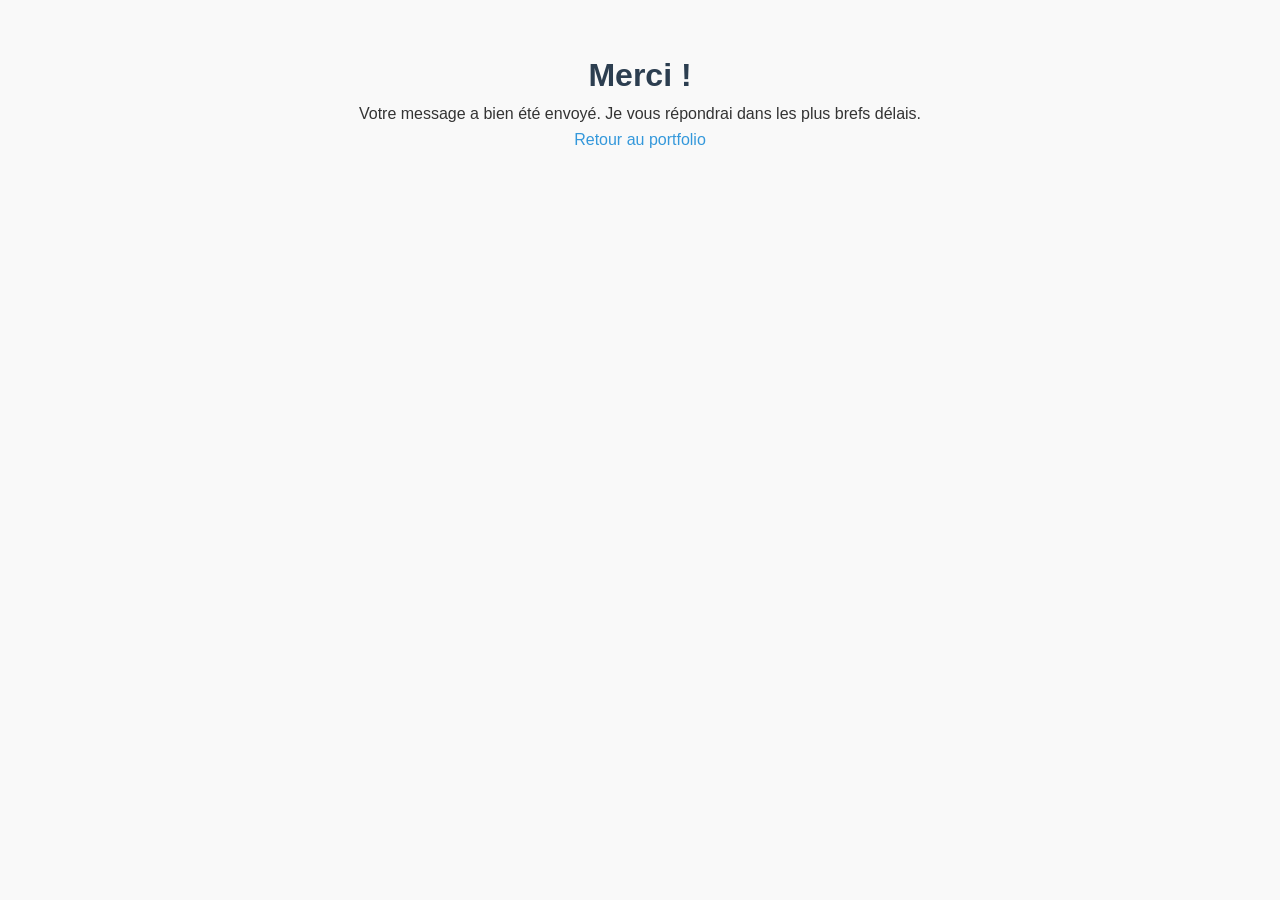
<file: merci.html>
<!DOCTYPE html>
<html lang="fr">
<head>
    <meta charset="UTF-8">
    <title>Message envoyé</title>
    <link rel="stylesheet" href="style.css">
    <style>
        body { text-align: center; padding: 50px; font-family: 'Poppins', sans-serif; }
        h1 { color: #2c3e50; }
        a { color: #3498db; text-decoration: none; }
    </style>
</head>
<body>
    <h1>Merci !</h1>
    <p>Votre message a bien été envoyé. Je vous répondrai dans les plus brefs délais.</p>
    <a href="http://127.0.0.1:5500/portfolio.html">Retour au portfolio</a>
</body>
</html>
</file>
<file: style.css>
/* ===== RESET & VARIABLES ===== */
* {
    margin: 0;
    padding: 0;
    box-sizing: border-box;
}

:root {
    --primary-color: #2c3e50;
    --secondary-color: #3498db;
    --accent-color: #e74c3c;
    --react-color: #61dafb;
    --light-color: #ecf0f1;
    --dark-color: #2c3e50;
    --gray-color: #7f8c8d;
    --success-color: #2ecc71;
    --shadow: 0 5px 15px rgba(0, 0, 0, 0.1);
    --shadow-hover: 0 15px 30px rgba(0, 0, 0, 0.15);
    --border-radius: 8px;
}

body {
    font-family: 'Poppins', 'Segoe UI', Tahoma, Geneva, Verdana, sans-serif;
    background-color: #f9f9f9;
    color: #333;
    line-height: 1.6;
    overflow-x: hidden;
}

.container {
    max-width: 1200px;
    margin: 0 auto;
    padding: 0 20px;
}

section {
    padding: 100px 0;
}

.section-title {
    text-align: center;
    margin-bottom: 60px;
}

.section-title h2 {
    font-size: 2.8rem;
    color: var(--primary-color);
    margin-bottom: 15px;
    position: relative;
    display: inline-block;
}

.section-title h2:after {
    content: '';
    position: absolute;
    bottom: -10px;
    left: 50%;
    transform: translateX(-50%);
    width: 80px;
    height: 4px;
    background-color: var(--secondary-color);
    border-radius: 2px;
}

.section-title p {
    color: var(--gray-color);
    max-width: 700px;
    margin: 0 auto;
    font-size: 1.1rem;
}

/* ===== HEADER ===== */
.header {
    background-color: white;
    padding: 20px 0;
    box-shadow: var(--shadow);
    position: fixed;
    top: 0;
    left: 0;
    right: 0;
    z-index: 1000;
    transition: all 0.3s ease;
}

.header.scrolled {
    padding: 15px 0;
    background-color: rgba(255, 255, 255, 0.95);
    backdrop-filter: blur(10px);
}

.header-content {
    display: flex;
    justify-content: space-between;
    align-items: center;
}

.logo {
    font-size: 1.8rem;
    font-weight: 700;
    color: var(--primary-color);
    text-decoration: none;
    transition: color 0.3s;
}

.logo:hover {
    color: var(--secondary-color);
}

.nav ul {
    display: flex;
    list-style: none;
    gap: 30px;
}

.nav ul li a {
    color: var(--primary-color);
    text-decoration: none;
    font-weight: 500;
    font-size: 1.1rem;
    transition: all 0.3s;
    position: relative;
    padding: 5px 0;
}

.nav ul li a:hover {
    color: var(--secondary-color);
}

.nav ul li a:after {
    content: '';
    position: absolute;
    bottom: 0;
    left: 0;
    width: 0;
    height: 2px;
    background-color: var(--secondary-color);
    transition: width 0.3s;
}

.nav ul li a:hover:after {
    width: 100%;
}

.mobile-menu-btn {
    display: none;
    background: none;
    border: none;
    color: var(--primary-color);
    font-size: 1.8rem;
    cursor: pointer;
    padding: 5px;
}

/* ===== HERO ===== */
.hero {
    padding: 180px 0 120px;
    background: linear-gradient(135deg, rgba(44, 62, 80, 0.95), rgba(52, 152, 219, 0.9)),
        url('https://images.unsplash.com/photo-1517077304055-6e89abbf09b0?ixlib=rb-1.2.1&auto=format&fit=crop&w=1350&q=80');
    background-size: cover;
    background-position: center;
    background-attachment: fixed;
    color: white;
    text-align: center;
    position: relative;
    overflow: hidden;
}

.hero:before {
    content: '';
    position: absolute;
    top: 0;
    left: 0;
    right: 0;
    bottom: 0;
    background: radial-gradient(circle at center, transparent 0%, rgba(0, 0, 0, 0.3) 100%);
}

.hero-profile {
    width: 12rem;
    border-radius: 100px;
}

.hero-content {
    position: relative;
    z-index: 1;
    max-width: 900px;
    margin: 0 auto;
}

.hero h1 {
    font-size: 3.5rem;
    margin-bottom: 20px;
    font-weight: 700;
    text-shadow: 2px 2px 4px rgba(0, 0, 0, 0.3);
}

.subtitle {
    font-size: 1.5rem;
    color: var(--react-color);
    margin-bottom: 30px;
    font-weight: 500;
    opacity: 0.9;
}

.hero p {
    font-size: 1.3rem;
    max-width: 700px;
    margin: 0 auto 40px;
    opacity: 0.9;
    line-height: 1.8;
}

.hero-tech {
    display: flex;
    justify-content: center;
    flex-wrap: wrap;
    gap: 15px;
    margin-bottom: 40px;
}

.tech-badge {
    background-color: rgba(255, 255, 255, 0.15);
    padding: 10px 20px;
    border-radius: 25px;
    font-weight: 500;
    backdrop-filter: blur(5px);
    border: 1px solid rgba(255, 255, 255, 0.2);
    transition: all 0.3s;
}

.tech-badge:hover {
    background-color: rgba(97, 218, 251, 0.3);
    transform: translateY(-3px);
}

.hero-buttons {
    display: flex;
    justify-content: center;
    gap: 20px;
    flex-wrap: wrap;
}

.btn {
    display: inline-block;
    background-color: var(--secondary-color);
    color: white;
    padding: 15px 35px;
    border-radius: var(--border-radius);
    text-decoration: none;
    font-weight: 600;
    font-size: 1.1rem;
    transition: all 0.3s;
    border: none;
    cursor: pointer;
    text-align: center;
}

.btn:hover {
    background-color: #2980b9;
    transform: translateY(-5px);
    box-shadow: var(--shadow-hover);
}

.btn-secondary {
    background-color: transparent;
    border: 2px solid white;
}

.btn-secondary:hover {
    background-color: white;
    color: var(--primary-color);
}

/* ===== ABOUT ===== */
.about {
    background-color: white;
}

.about-content {
    display: grid;
    grid-template-columns: 1fr 1fr;
    gap: 60px;
    align-items: center;
}

.about-text h3 {
    font-size: 2rem;
    color: var(--primary-color);
    margin-bottom: 25px;
}

.about-text > p {
    color: var(--gray-color);
    margin-bottom: 30px;
    font-size: 1.1rem;
}

.specialization {
    margin-bottom: 30px;
}

.specialization h4 {
    margin-bottom: 15px;
    color: var(--primary-color);
}

.specialization-items {
    display: flex;
    flex-wrap: wrap;
    gap: 15px;
}

.spec-item {
    display: flex;
    align-items: center;
    gap: 10px;
    background-color: var(--light-color);
    padding: 12px 20px;
    border-radius: var(--border-radius);
    transition: all 0.3s;
}

.spec-item:hover {
    background-color: #e0e0e0;
    transform: translateY(-3px);
}

.spec-item i {
    font-size: 1.5rem;
    color: var(--react-color);
}

.academic-skills {
    margin: 30px 0;
}

.academic-item {
    display: flex;
    align-items: flex-start;
    gap: 20px;
    margin-bottom: 25px;
    padding: 20px;
    background-color: white;
    border-radius: var(--border-radius);
    box-shadow: var(--shadow);
    transition: transform 0.3s;
}

.academic-item:hover {
    transform: translateY(-5px);
}

.academic-item i {
    font-size: 2rem;
    color: var(--secondary-color);
    margin-top: 5px;
}

.academic-item h4 {
    margin-bottom: 10px;
    color: var(--primary-color);
}

.academic-item p {
    color: var(--gray-color);
    font-size: 0.95rem;
    line-height: 1.6;
}

.student-status {
    display: grid;
    grid-template-columns: repeat(3, 1fr);
    gap: 20px;
    margin-top: 40px;
}

.status-item {
    background-color: var(--light-color);
    padding: 20px;
    border-radius: var(--border-radius);
    text-align: center;
    transition: all 0.3s;
}

.status-item:hover {
    background-color: #e0e0e0;
    transform: translateY(-3px);
}

.status-label {
    display: block;
    font-size: 0.9rem;
    color: var(--gray-color);
    margin-bottom: 8px;
    text-transform: uppercase;
    letter-spacing: 1px;
}

.status-value {
    display: block;
    font-weight: 600;
    color: var(--primary-color);
    font-size: 1.1rem;
}

.about-image {
    position: relative;
}

.image-placeholder {
    background: linear-gradient(135deg, var(--secondary-color), var(--react-color));
    height: 400px;
    border-radius: var(--border-radius);
    display: flex;
    align-items: center;
    justify-content: center;
    color: white;
    font-size: 10rem;
    box-shadow: var(--shadow-hover);
    overflow: hidden;
}

.profile-photo {
    width: 100%;
    height: 100%;
    object-fit: cover;
    border-radius: var(--border-radius);
}

.about-tech-stack {
    margin-top: 30px;
    text-align: center;
}

.about-tech-stack h4 {
    margin-bottom: 15px;
    color: var(--primary-color);
}

.tech-icons {
    display: flex;
    justify-content: center;
    flex-wrap: wrap;
    gap: 20px;
    font-size: 2.5rem;
}

.tech-icons i {
    transition: all 0.3s;
    cursor: pointer;
}

.tech-icons i:hover {
    transform: translateY(-5px) scale(1.2);
}

.fa-react {
    color: #61dafb;
}
.fa-js-square {
    color: #f7df1e;
}
.fa-html5 {
    color: #e34f26;
}
.fa-css3-alt {
    color: #1572b6;
}
.fa-leaf {
    color: #6db33f; /* Spring Boot green */
}
.fa-database {
    color: #336791;
}
.fa-figma {
    color: #f24e1e;
}
.fa-github {
    color: #333;
}

/* ===== SKILLS ===== */
.skills {
    background-color: #f8f9fa;
}

.skills-grid {
    display: grid;
    grid-template-columns: repeat(auto-fit, minmax(500px, 1fr));
    gap: 40px;
    margin-bottom: 60px;
}

.skill-category {
    background-color: white;
    padding: 30px;
    border-radius: var(--border-radius);
    box-shadow: var(--shadow);
}

.skill-category h3 {
    display: flex;
    align-items: center;
    gap: 10px;
    margin-bottom: 25px;
    color: var(--primary-color);
    font-size: 1.5rem;
}

.skill-items {
    display: flex;
    flex-direction: column;
    gap: 25px;
}

.skill-item {
    display: grid;
    grid-template-columns: 1fr auto;
    grid-template-rows: auto auto;
    gap: 8px 20px;
}

.skill-name {
    font-weight: 600;
    color: var(--primary-color);
}

.skill-bar {
    grid-column: 1 / -1;
    height: 10px;
    background-color: var(--light-color);
    border-radius: 5px;
    overflow: hidden;
}

.skill-level {
    height: 100%;
    background: linear-gradient(90deg, var(--secondary-color), var(--react-color));
    border-radius: 5px;
    transition: width 1.5s ease-in-out;
}

.skill-percent {
    font-weight: 600;
    color: var(--secondary-color);
}

.skill-detail {
    grid-column: 1 / -1;
    font-size: 0.9rem;
    color: var(--gray-color);
    font-style: italic;
    margin-top: 5px;
}

.technologies-showcase {
    text-align: center;
    padding: 40px;
    background-color: white;
    border-radius: var(--border-radius);
    box-shadow: var(--shadow);
}

.technologies-showcase h3 {
    margin-bottom: 30px;
    color: var(--primary-color);
    font-size: 1.8rem;
}

.tech-badges {
    display: flex;
    flex-wrap: wrap;
    justify-content: center;
    gap: 15px;
}

.tech-badge-large {
    background-color: var(--light-color);
    color: var(--primary-color);
    padding: 12px 25px;
    border-radius: 25px;
    font-weight: 600;
    transition: all 0.3s;
    border: 2px solid transparent;
}

.tech-badge-large:hover {
    background-color: var(--secondary-color);
    color: white;
    transform: translateY(-3px);
    border-color: var(--secondary-color);
}

/* ===== PORTFOLIO ===== */
.portfolio {
    background-color: white;
}

.portfolio-grid {
    display: grid;
    grid-template-columns: repeat(auto-fit, minmax(350px, 1fr));
    gap: 40px;
    margin-bottom: 60px;
}

.portfolio-item {
    background-color: white;
    border-radius: var(--border-radius);
    overflow: hidden;
    box-shadow: var(--shadow);
    transition: all 0.3s;
    display: flex;
    flex-direction: column;
    height: auto;
    max-height: none;
}

.portfolio-item:hover {
    transform: translateY(-10px);
    box-shadow: var(--shadow-hover);
}

.portfolio-image {
    height: 180px;
    position: relative;
    overflow: hidden;
}

.portfolio-image:before {
    content: '';
    position: absolute;
    top: 0;
    left: 0;
    right: 0;
    bottom: 0;
    background: linear-gradient(to bottom, rgba(0, 0, 0, 0.1), rgba(0, 0, 0, 0.3));
}

.react-app {
    background: linear-gradient(135deg, #61dafb, #4a90e2);
}
.pokedex-app {
    background: linear-gradient(135deg, #e74c3c, #c0392b);
}
.typing-app {
    background: linear-gradient(135deg, #2ecc71, #27ae60);
}

.project-tech {
    position: absolute;
    bottom: 15px;
    left: 0;
    right: 0;
    display: flex;
    justify-content: center;
    flex-wrap: wrap;
    gap: 10px;
    padding: 0 15px;
}

.project-tech span {
    background: rgba(255, 255, 255, 0.2);
    padding: 6px 12px;
    border-radius: 20px;
    font-size: 0.8rem;
    backdrop-filter: blur(5px);
    color: white;
    font-weight: 500;
}

.project-badge {
    position: absolute;
    top: 15px;
    right: 15px;
    background: rgba(0, 0, 0, 0.7);
    color: white;
    padding: 8px 15px;
    border-radius: 20px;
    font-size: 0.9rem;
    display: flex;
    align-items: center;
    gap: 8px;
}

.portfolio-info {
    padding: 20px;
    flex-grow: 1;
    display: flex;
    flex-direction: column;
}

.portfolio-info h3 {
    font-size: 1.3rem;
    color: var(--primary-color);
    margin-bottom: 8px;
}

.project-context {
    font-size: 0.85rem;
    color: var(--secondary-color);
    font-weight: 600;
    margin-bottom: 10px;
    font-style: italic;
}

.portfolio-info > p {
    color: var(--gray-color);
    margin-bottom: 12px;
    flex-grow: 1;
    font-size: 0.9rem;
}

.project-features {
    display: flex;
    flex-wrap: wrap;
    gap: 8px;
    margin: 10px 0;
}

.project-features span {
    background-color: var(--light-color);
    padding: 4px 10px;
    border-radius: 20px;
    font-size: 0.8rem;
    display: flex;
    align-items: center;
    gap: 6px;
}

.project-features i {
    color: var(--secondary-color);
}

.project-learning {
    background-color: #f8f9fa;
    padding: 10px;
    border-radius: var(--border-radius);
    margin: 10px 0;
    border-left: 4px solid var(--react-color);
    font-size: 0.85rem;
}

.project-links {
    display: flex;
    gap: 15px;
    margin-top: 8px;
}

.portfolio-link {
    color: var(--secondary-color);
    text-decoration: none;
    font-weight: 600;
    display: flex;
    align-items: center;
    gap: 8px;
    transition: color 0.3s;
    font-size: 0.9rem;
}

.portfolio-link:hover {
    color: var(--primary-color);
    text-decoration: underline;
}

.other-projects {
    background-color: #f8f9fa;
    padding: 40px;
    border-radius: var(--border-radius);
    text-align: center;
}

.other-projects h3 {
    margin-bottom: 15px;
    color: var(--primary-color);
}

.other-projects > p {
    color: var(--gray-color);
    margin-bottom: 30px;
}

.mini-projects {
    display: grid;
    grid-template-columns: repeat(auto-fit, minmax(250px, 1fr));
    gap: 25px;
}

.mini-project {
    background-color: white;
    padding: 25px;
    border-radius: var(--border-radius);
    box-shadow: var(--shadow);
    transition: transform 0.3s;
}

.mini-project:hover {
    transform: translateY(-5px);
}

.mini-project i {
    font-size: 3rem;
    margin-bottom: 15px;
    display: block;
}

.fa-leaf {
    color: #6db33f;
}
.fa-database {
    color: #336791;
}
.fa-figma {
    color: #f24e1e;
}

.mini-project h4 {
    margin-bottom: 10px;
    color: var(--primary-color);
}

.mini-project p {
    color: var(--gray-color);
    font-size: 0.95rem;
}

/* ===== EDUCATION ===== */
.education {
    background-color: #f8f9fa;
}

.timeline {
    position: relative;
    max-width: 900px;
    margin: 0 auto 60px;
}

.timeline:before {
    content: '';
    position: absolute;
    left: 30px;
    top: 0;
    bottom: 0;
    width: 3px;
    background: linear-gradient(to bottom, var(--secondary-color), var(--react-color));
}

.timeline-item {
    display: flex;
    margin-bottom: 40px;
    position: relative;
}

.timeline-date {
    width: auto;
    min-width: 110px;
    padding-right: 20px;
    text-align: right;
    font-weight: 600;
    color: var(--primary-color);
    font-size: 1rem;
    white-space: nowrap;
}

.timeline-content {
    flex: 1;
    padding-left: 40px;
    background-color: white;
    padding: 25px;
    border-radius: var(--border-radius);
    box-shadow: var(--shadow);
}

.timeline-content:before {
    content: '';
    position: absolute;
    left: 22px;
    width: 18px;
    height: 18px;
    border-radius: 50%;
    background-color: var(--react-color);
    border: 4px solid white;
    box-shadow: 0 0 0 3px var(--secondary-color);
}

.timeline-content h3 {
    color: var(--primary-color);
    margin-bottom: 5px;
}

.timeline-place {
    color: var(--gray-color);
    margin-bottom: 15px;
    font-style: italic;
}

.timeline-skills {
    display: flex;
    flex-wrap: wrap;
    gap: 10px;
    margin: 15px 0;
}

.timeline-skills span {
    background-color: var(--light-color);
    padding: 6px 12px;
    border-radius: 15px;
    font-size: 0.85rem;
    color: var(--primary-color);
}

.timeline-focus {
    margin-top: 15px;
    padding-top: 15px;
    border-top: 1px dashed #eee;
    font-size: 0.95rem;
    color: var(--primary-color);
}

.goals {
    text-align: center;
}

.goals h3 {
    margin-bottom: 40px;
    color: var(--primary-color);
    font-size: 1.8rem;
}

.goals-content {
    display: grid;
    grid-template-columns: repeat(auto-fit, minmax(300px, 1fr));
    gap: 30px;
}

.goal-card {
    background-color: white;
    padding: 30px;
    border-radius: var(--border-radius);
    box-shadow: var(--shadow);
    border-top: 4px solid var(--react-color);
    transition: transform 0.3s;
}

.goal-card:hover {
    transform: translateY(-5px);
}

.goal-card h4 {
    display: flex;
    align-items: center;
    gap: 10px;
    margin-bottom: 15px;
    color: var(--primary-color);
}

.goal-card h4 i {
    color: var(--react-color);
}

.goal-card p {
    color: var(--gray-color);
}

/* ===== CONTACT ===== */
.contact {
    background-color: white;
}

.contact-content {
    display: grid;
    grid-template-columns: 1fr 1fr;
    gap: 60px;
}

.contact-info {
    display: flex;
    flex-direction: column;
    gap: 25px;
}

.contact-item {
    display: flex;
    align-items: flex-start;
    gap: 20px;
    padding: 20px;
    background-color: #f8f9fa;
    border-radius: var(--border-radius);
    transition: all 0.3s;
}

.contact-item:hover {
    background-color: #e9ecef;
    transform: translateX(5px);
}

.contact-item i {
    font-size: 1.8rem;
    color: var(--secondary-color);
    margin-top: 5px;
}

.contact-item h3 {
    margin-bottom: 5px;
    color: var(--primary-color);
}

.contact-item p,
.contact-item small {
    color: var(--gray-color);
}

.contact-item small {
    font-size: 0.85rem;
    display: block;
    margin-top: 5px;
}

.contact-form {
    background-color: #f8f9fa;
    padding: 40px;
    border-radius: var(--border-radius);
}

.contact-form h3 {
    margin-bottom: 25px;
    color: var(--primary-color);
}

.form-group {
    margin-bottom: 20px;
}

.form-group input,
.form-group textarea {
    width: 100%;
    padding: 15px;
    border: 2px solid #e0e0e0;
    border-radius: var(--border-radius);
    font-size: 1rem;
    font-family: 'Poppins', sans-serif;
    transition: all 0.3s;
}

.form-group input:focus,
.form-group textarea:focus {
    outline: none;
    border-color: var(--secondary-color);
    box-shadow: 0 0 0 3px rgba(52, 152, 219, 0.2);
}

.form-group textarea {
    resize: vertical;
    min-height: 120px;
}

.contact-form .btn {
    width: 100%;
    padding: 17px;
    font-size: 1.1rem;
    display: flex;
    align-items: center;
    justify-content: center;
    gap: 10px;
}

/* ===== FOOTER ===== */
.footer {
    background-color: var(--primary-color);
    color: white;
    padding: 70px 0 30px;
}

.footer-content {
    display: grid;
    grid-template-columns: 2fr 1fr 1fr;
    gap: 50px;
    margin-bottom: 50px;
}

.footer-logo .logo {
    color: white;
    font-size: 2rem;
    margin-bottom: 20px;
    display: block;
}

.footer-logo p {
    opacity: 0.8;
    margin-bottom: 20px;
    line-height: 1.7;
}

.footer-tech {
    display: flex;
    flex-wrap: wrap;
    gap: 10px;
}

.footer-tech span {
    background-color: rgba(255, 255, 255, 0.1);
    padding: 8px 15px;
    border-radius: 15px;
    font-size: 0.9rem;
}

.footer-links h3,
.footer-social h3 {
    font-size: 1.3rem;
    margin-bottom: 25px;
    color: white;
}

.footer-links ul {
    list-style: none;
}

.footer-links ul li {
    margin-bottom: 12px;
}

.footer-links ul li a {
    color: rgba(255, 255, 255, 0.8);
    text-decoration: none;
    transition: color 0.3s;
}

.footer-links ul li a:hover {
    color: var(--react-color);
}

.social-icons {
    display: flex;
    gap: 15px;
    margin-bottom: 25px;
}

.social-icons a {
    display: flex;
    align-items: center;
    justify-content: center;
    width: 45px;
    height: 45px;
    background-color: rgba(255, 255, 255, 0.1);
    border-radius: 50%;
    color: white;
    font-size: 1.2rem;
    transition: all 0.3s;
}

.social-icons a:hover {
    background-color: var(--react-color);
    transform: translateY(-3px);
}

.btn-cv {
    display: inline-block;
    background-color: var(--react-color);
    color: var(--primary-color);
    padding: 12px 25px;
    border-radius: var(--border-radius);
    text-decoration: none;
    font-weight: 600;
    transition: all 0.3s;
    display: flex;
    align-items: center;
    gap: 10px;
    width: fit-content;
}

.btn-cv:hover {
    background-color: white;
    transform: translateY(-3px);
}

.footer-bottom {
    text-align: center;
    padding-top: 30px;
    border-top: 1px solid rgba(255, 255, 255, 0.1);
    color: rgba(255, 255, 255, 0.6);
    font-size: 0.9rem;
}

.footer-bottom p {
    margin-bottom: 10px;
}

/* ===== RESPONSIVE ===== */
@media (max-width: 1024px) {
    .hero h1 {
        font-size: 2.8rem;
    }
    .subtitle {
        font-size: 1.3rem;
    }
    .about-content {
        grid-template-columns: 1fr;
        gap: 40px;
    }
    .skills-grid {
        grid-template-columns: 1fr;
    }
    .contact-content {
        grid-template-columns: 1fr;
        gap: 40px;
    }
    .footer-content {
        grid-template-columns: 1fr 1fr;
        gap: 40px;
    }
}

@media (max-width: 768px) {
    .hero {
        padding: 150px 0 80px;
        background-attachment: scroll;
    }
    .hero h1 {
        font-size: 2.3rem;
    }
    .subtitle {
        font-size: 1.1rem;
    }
    .hero p {
        font-size: 1.1rem;
    }
    .section-title h2 {
        font-size: 2.2rem;
    }
    .nav {
        position: fixed;
        top: 80px;
        left: 0;
        right: 0;
        background-color: white;
        padding: 20px;
        box-shadow: var(--shadow);
        transform: translateY(-100%);
        opacity: 0;
        visibility: hidden;
        transition: all 0.3s;
    }
    .nav.active {
        transform: translateY(0);
        opacity: 1;
        visibility: visible;
    }
    .nav ul {
        flex-direction: column;
        gap: 20px;
    }
    .mobile-menu-btn {
        display: block;
    }
    .student-status {
        grid-template-columns: 1fr;
    }
    .portfolio-grid {
        grid-template-columns: 1fr;
    }
    .timeline:before {
        left: 20px;
    }
    .timeline-date {
        width: 100px;
        font-size: 1rem;
    }
    .timeline-content:before {
        left: 12px;
    }
    .footer-content {
        grid-template-columns: 1fr;
        gap: 30px;
    }
    .hero-buttons {
        flex-direction: column;
        align-items: center;
    }
    .btn {
        width: 100%;
        max-width: 300px;
    }
    .timeline-date {
        min-width: 95px;
        font-size: 0.85rem;
        padding-right: 15px;
    }
}

@media (max-width: 480px) {
    .hero h1 {
        font-size: 2rem;
    }
    .section-title h2 {
        font-size: 1.8rem;
    }
    section {
        padding: 70px 0;
    }
    .image-placeholder {
        height: 300px;
        font-size: 6rem;
    }
    .tech-icons {
        font-size: 2rem;
        gap: 15px;
    }
    .skills-grid {
        grid-template-columns: 1fr;
    }
    .skill-category {
        padding: 20px;
    }
    .contact-form {
        padding: 25px;
    }
    .timeline-date {
        white-space: normal;
        min-width: auto;
        text-align: left;
        margin-bottom: 8px;
    }
}

/* ===== ANIMATIONS ===== */
@keyframes fadeInUp {
    from {
        opacity: 0;
        transform: translateY(30px);
    }
    to {
        opacity: 1;
        transform: translateY(0);
    }
}

.hero-content,
.section-title,
.about-content,
.skills-grid,
.portfolio-grid,
.timeline,
.contact-content {
    animation: fadeInUp 0.8s ease-out;
}

/* ===== SCROLLBAR ===== */
::-webkit-scrollbar {
    width: 10px;
}
::-webkit-scrollbar-track {
    background: #f1f1f1;
}
::-webkit-scrollbar-thumb {
    background: var(--secondary-color);
    border-radius: 5px;
}
::-webkit-scrollbar-thumb:hover {
    background: #2980b9;
}
</file>
